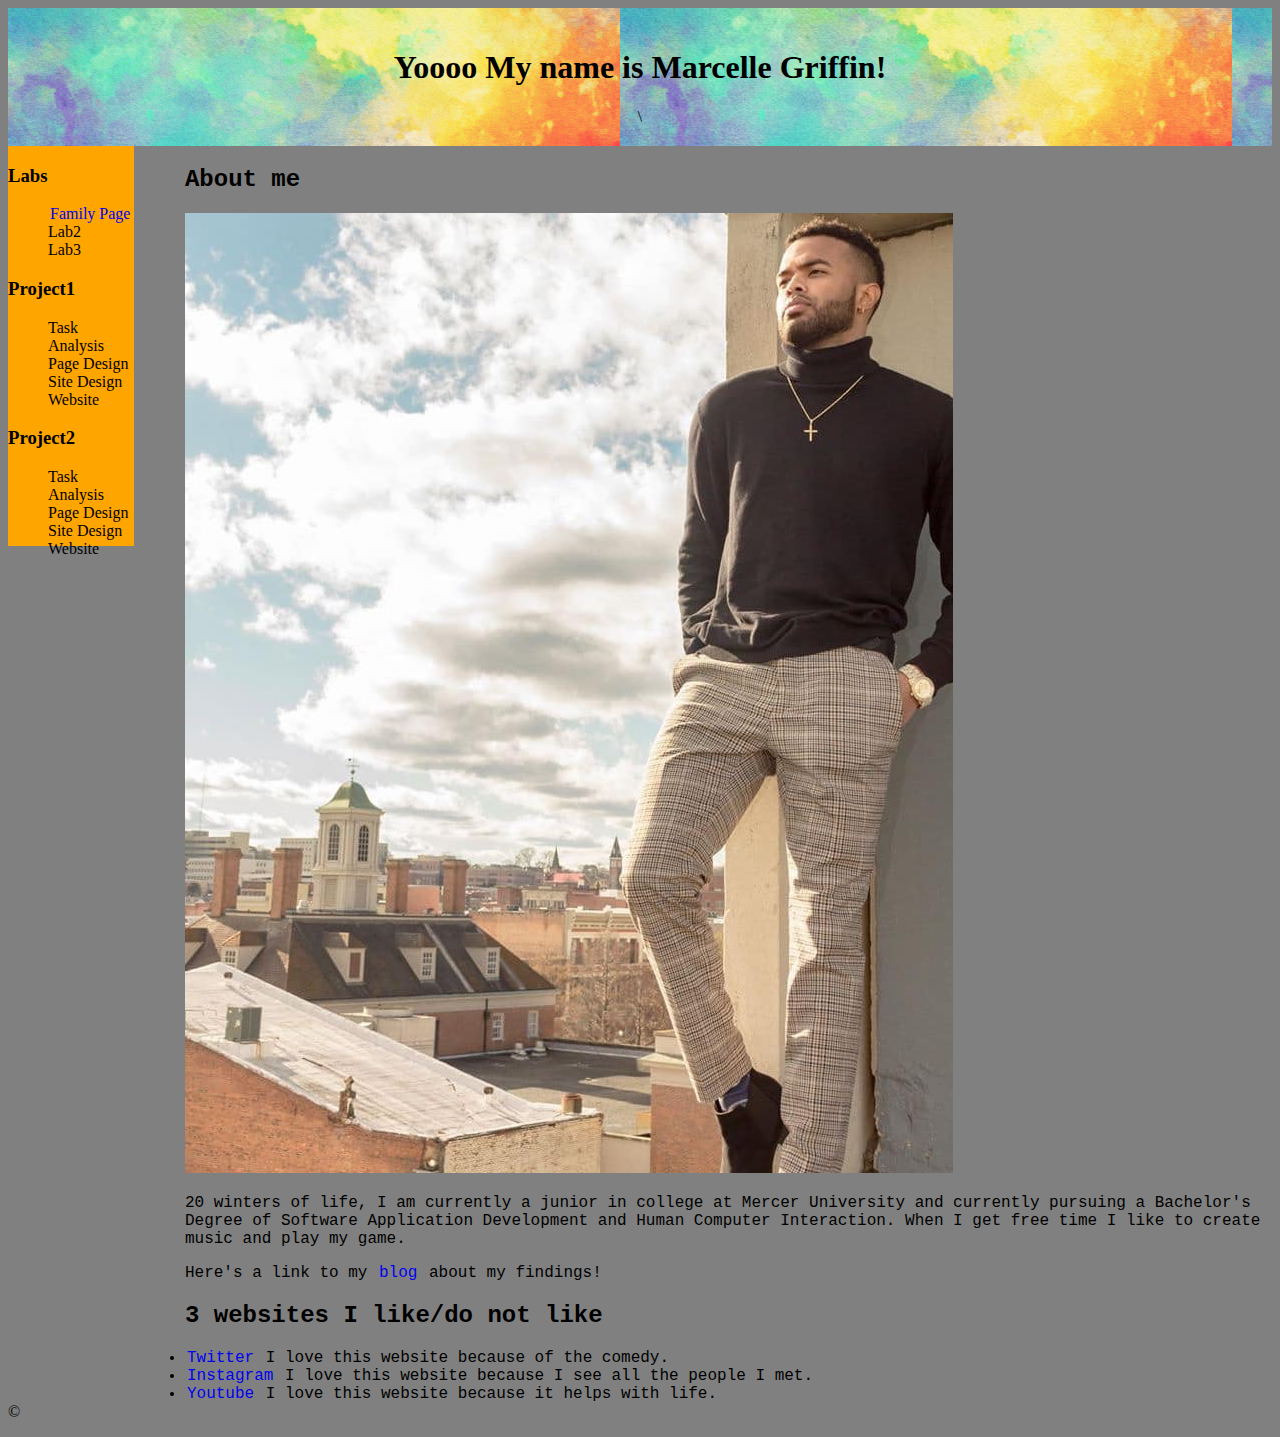
<file: index.html>
<!DOCTYPE html>
<html lang="en" dir="ltr">
  <head>
    <meta charset="utf-8">
    <title> Welcome to the IceBerg Lounge!</title>
    <link rel="stylesheet" type="text/css" href="main.css"/>
  </head>
  <body>
    <header>
      <h1> Yoooo My name is Marcelle Griffin!</h1>\
    </header>
    <nav>
      <h3>Labs</h3>
      <ul>
        <li><a href="Family.html">Family Page</a></li>
        <li>Lab2</li>
        <li>Lab3</li>
      </ul>
      <h3>Project1</h3>
      <ul>
        <li>Task Analysis</li>
        <li>Page Design</li>
        <li>Site Design</li>
        <li>Website</li>
      </ul>
      <h3>Project2</h3>
      <ul>
        <li>Task Analysis</li>
        <li>Page Design</li>
        <li>Site Design</li>
        <li>Website</li>
      </ul>
    </nav>
    <section>
      <h2>About me</h2>
      <img src="Me.jpg" alt="Marcelle"/>
      <p>20 winters of life, I am currently a junior in college at Mercer University and currently pursuing a Bachelor's
         Degree of Software Application Development and Human Computer Interaction. When I get free time I like to create
         music and play my game.
      </p><p>Here's a link to my <a href="https://cellewrld.blogspot.com/">blog</a> about my findings!</p>
      <h2>3 websites I like/do not like</h2>
        <li><a href="https://twitter.com/">Twitter</a> I love this website because of the comedy.</li>
        <li><a href="https://www.instagram.com/">Instagram</a> I love this website because I see all the people I met.</li>
        <li><a href="https://www.youtube.com/">Youtube</a> I love this website because it helps with life.</li>
    </section>
    &copy;

  </body>
</html>
</file>
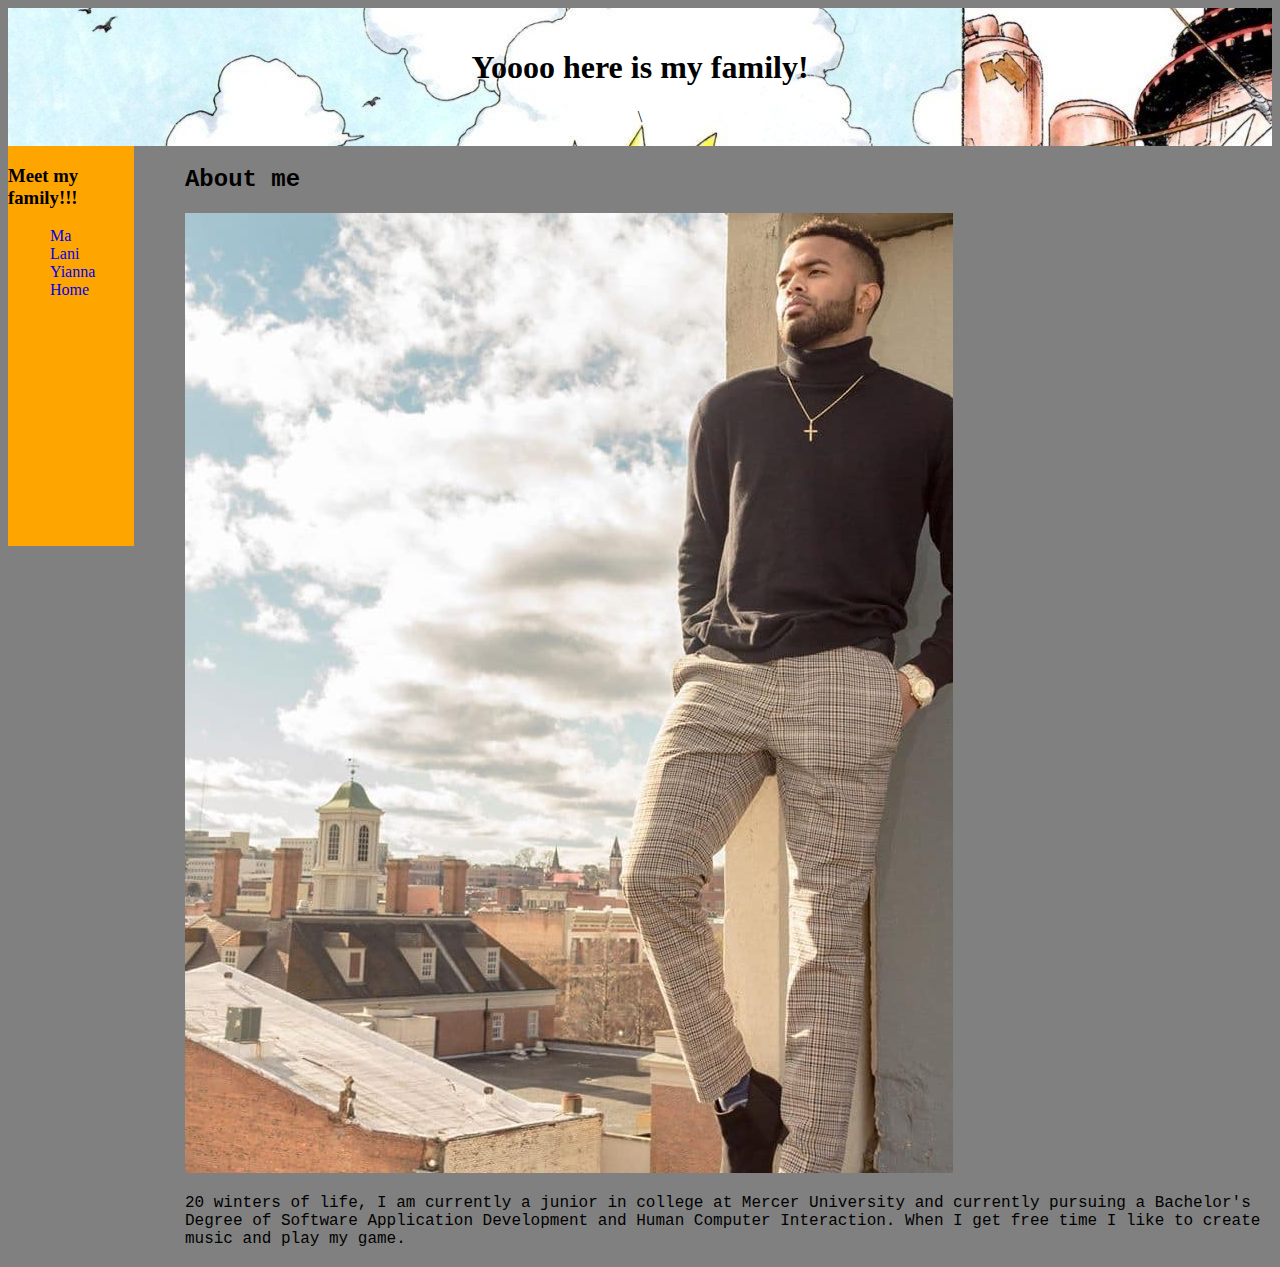
<file: Family.html>
<!DOCTYPE html>
<html lang="en" dir="ltr">
  <head>
    <meta charset="utf-8">
    <title> Welcome to My Family</title>
    <link rel="stylesheet" type="text/css" href="Family.css"/>
  </head>
  <body>
    <header>
      <h1> Yoooo here is my family!</h1>\
    </header>
    <nav>
      <h3>Meet my family!!!</h3>
      <ul>
        <li><a href="Ma.html">Ma</a></li>
        <li><a href="Lani.html">Lani</a></li>
        <li><a href="Yianna.html">Yianna</a></li>
        <li><a href="index.html">Home</a><li>
      </ul>
    </nav>
    <section>
      <h2>About me</h2>
      <img src="Me.jpg" alt="Marcelle"/>
      <p>20 winters of life, I am currently a junior in college at Mercer University and currently pursuing a Bachelor's
        Degree of Software Application Development and Human Computer Interaction. When I get free time I like to create
        music and play my game.
    <p>
    </section>
  </body>
</html>
</file>
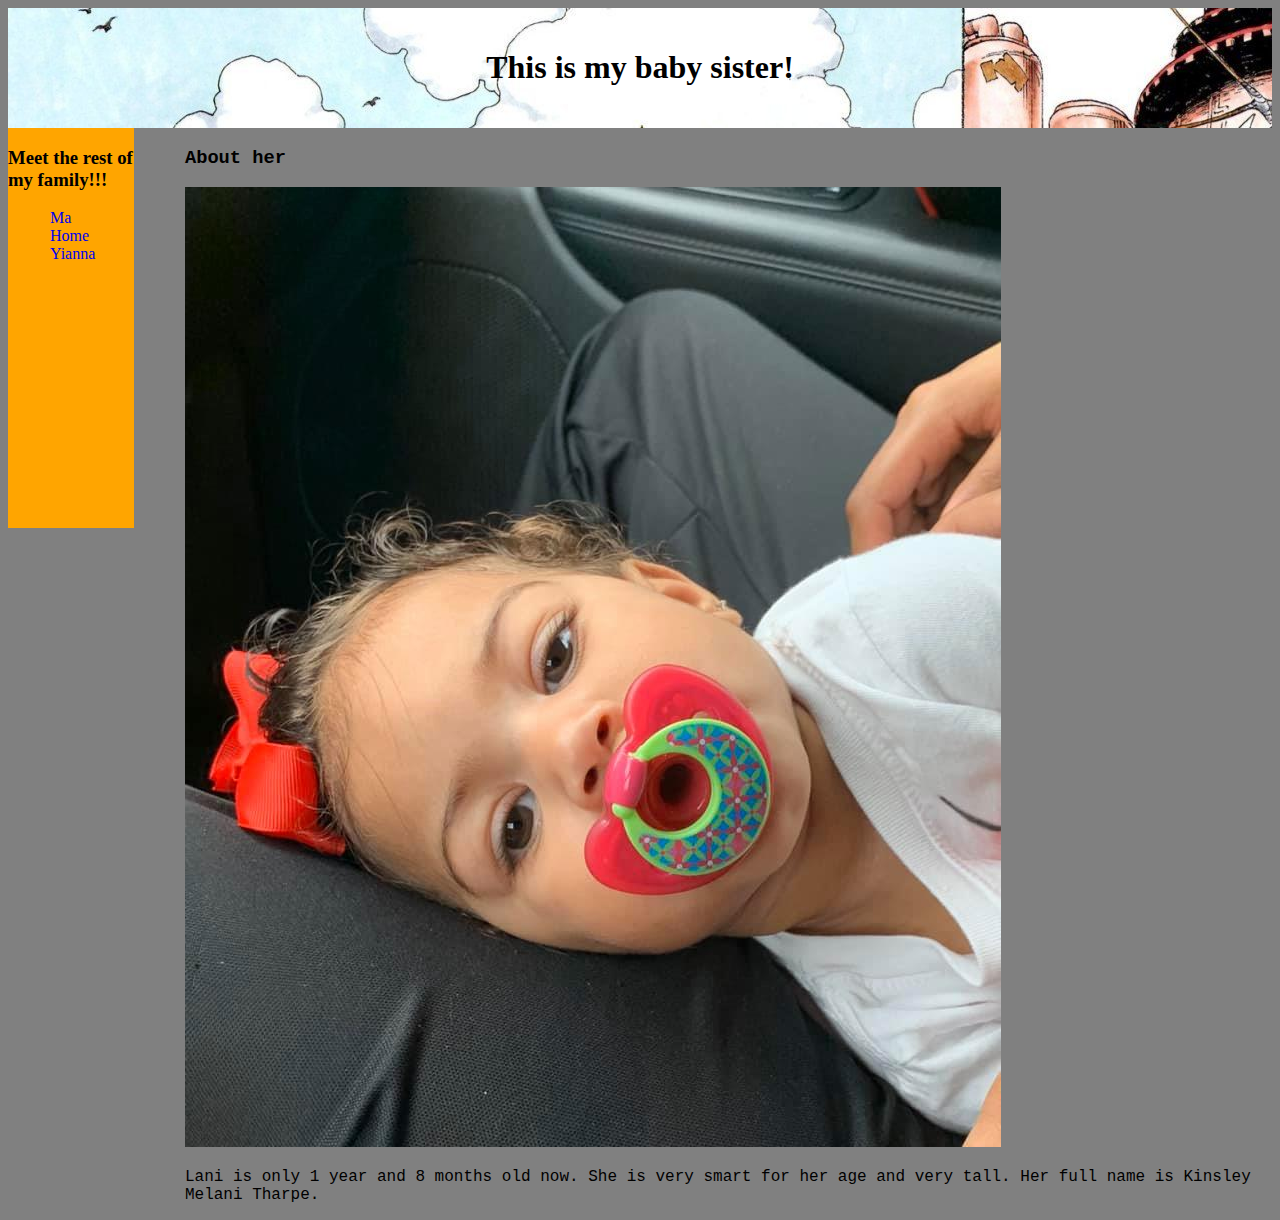
<file: Lani.html>
<!DOCTYPE html>
<html lang="en" dir="ltr">
  <head>
    <meta charset="utf-8">
    <title> Welcome to My Family</title>
    <link rel="stylesheet" type="text/css" href="Family.css"/>
  </head>
  <body>
    <header>
      <h1> This is my baby sister!</h1>
    </header>
    <nav>
      <h3>Meet the rest of my family!!!</h3>
      <ul>
        <li><a href="Ma.html">Ma</a></li>
        <li><a href="index.html">Home</a></li>
        <li><a href="Yianna.html">Yianna</a></li>
      </ul>
    </nav>
    <section>
      <h3>About her</h3>
      <img src="Lani.jpg" alt="Lani"/>
      <p>Lani is only 1 year and 8 months old now. She is very smart for her age and very tall. Her full name is
      Kinsley Melani Tharpe.
    </section>
  </body>
</file>
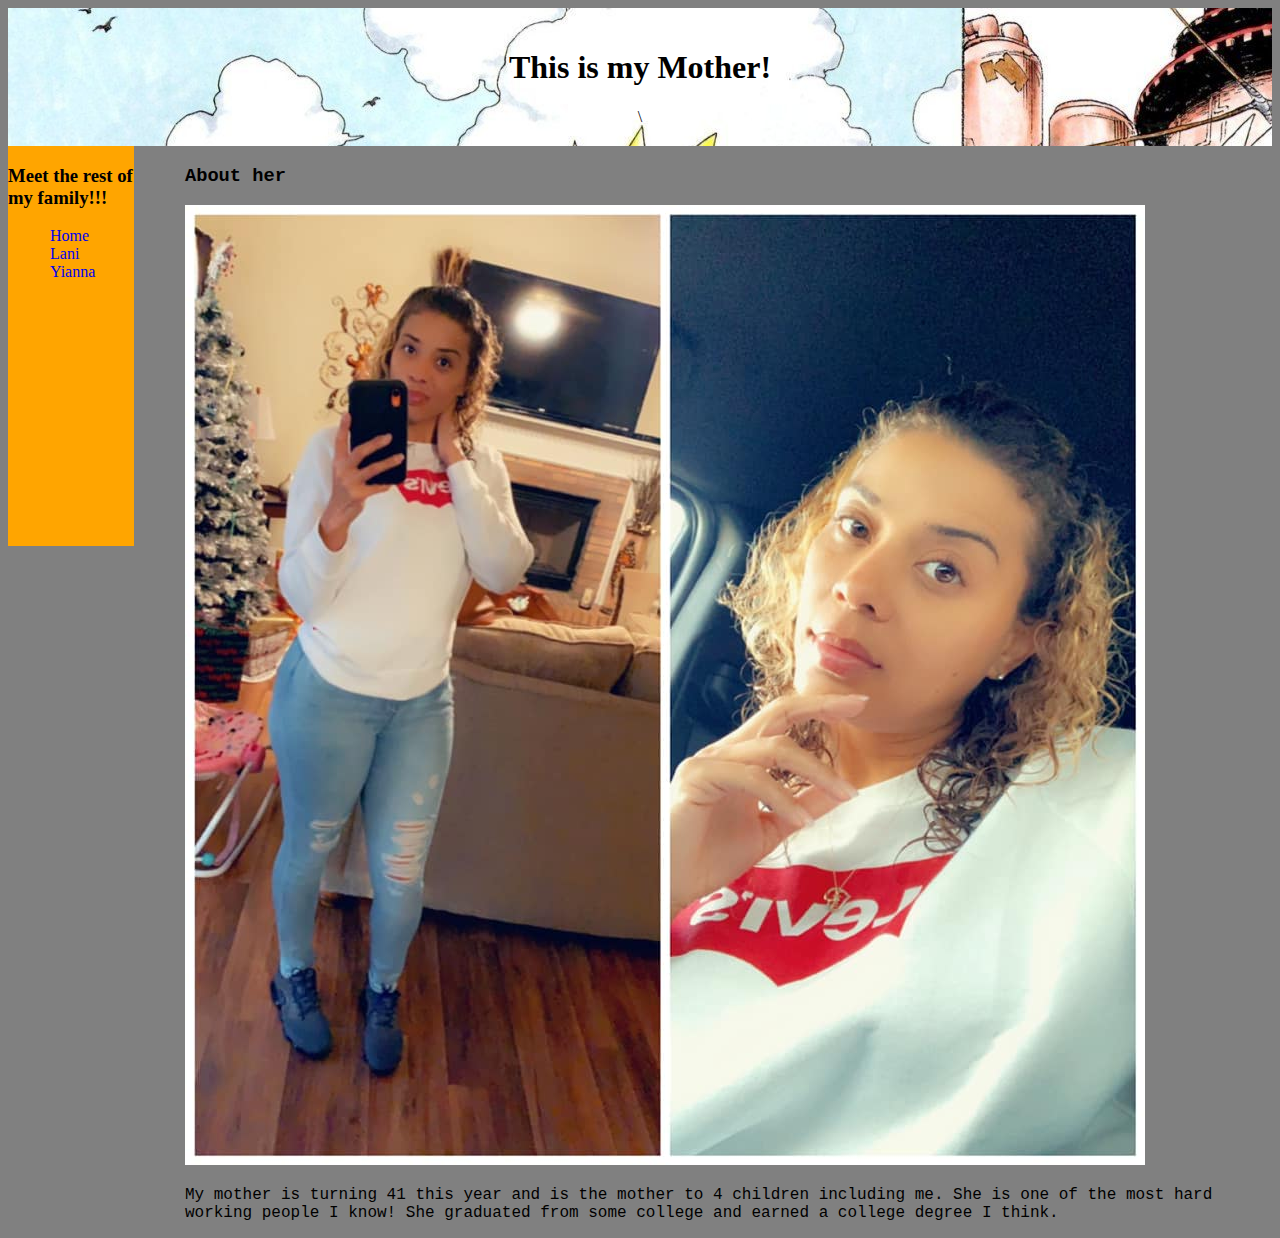
<file: Ma.html>
<!DOCTYPE html>
<html lang="en" dir="ltr">
  <head>
    <meta charset="utf-8">
    <title> Welcome to My Family</title>
    <link rel="stylesheet" type="text/css" href="Family.css"/>
  </head>
  <body>
    <header>
      <h1> This is my Mother!</h1>\
    </header>
    <nav>
    <h3>Meet the rest of my family!!!</h3>
      <ul>
        <li><a href="index.html">Home</a></li>
        <li><a href="Lani.html">Lani</a></li>
        <li><a href="Yianna.html">Yianna</a></li>
      </ul>
    </nav>
    <section>
      <h3>About her</h3>
      <img src="Ma.jpg" alt="Ma"/>
      <p>My mother is turning 41 this year and is the mother to 4 children including me. She is one of the
      most hard working people I know! She graduated from some college and earned a college degree I think.
      <p>
    </section>
  </body>
</html>
</file>
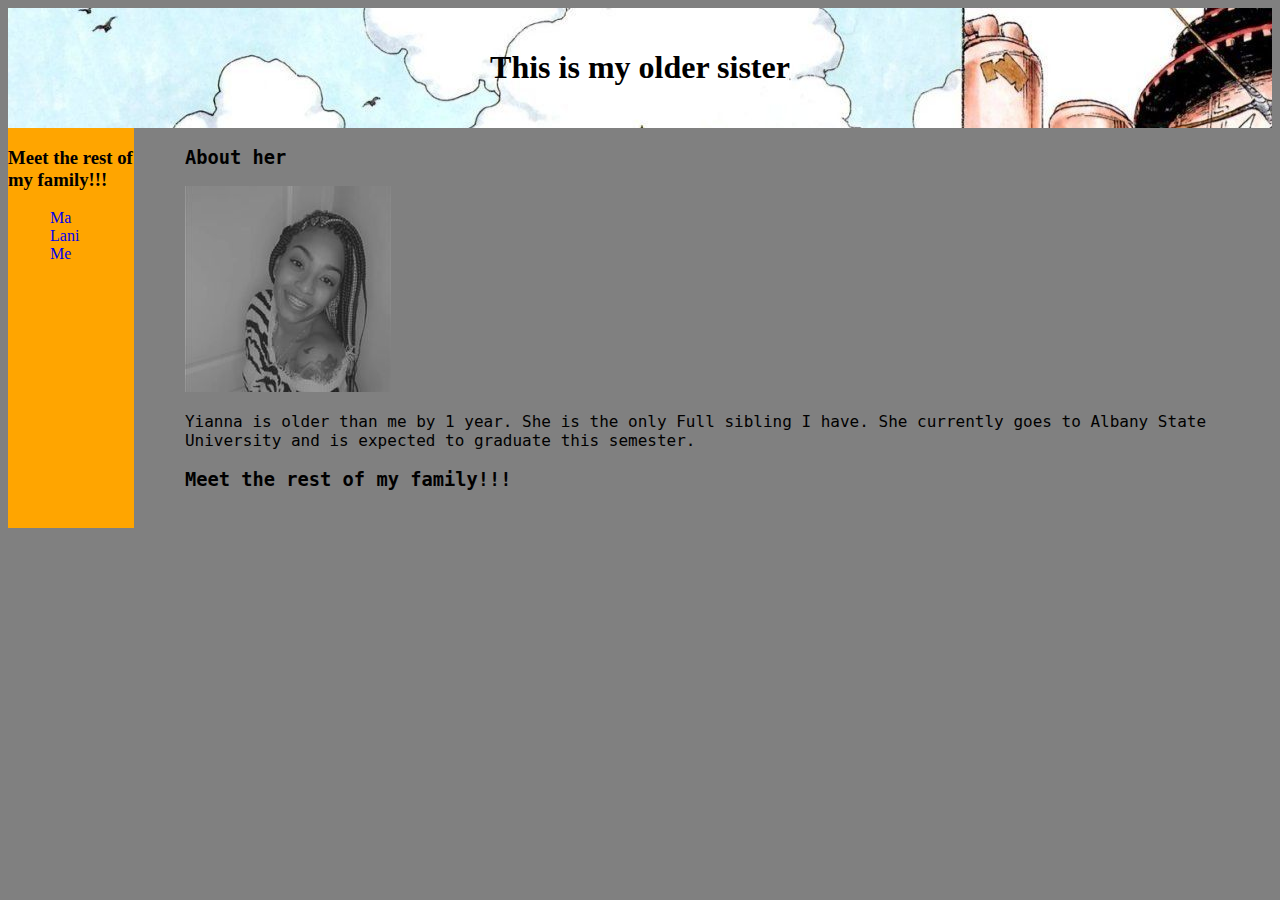
<file: Yianna.html>
<!DOCTYPE html>
<html lang="en" dir="ltr">
  <head>
    <meta charset="utf-8">
    <title> Welcome to My Family</title>
    <link rel="stylesheet" type="text/css" href="Family.css"/>
  </head>
  <body>
    <header>
      <h1> This is my older sister</h1>
    </header>
    <nav>
      <h3>Meet the rest of my family!!!</h3>
      <ul>
        <li><a href="Ma.html">Ma</a></li>
        <li><a href="Lani.html">Lani</a></li>
        <li><a href="index.html">Me</a></li>
      </ul>
    </nav>
    <section>
      <h3>About her</h3>
      <img src="Yianna.jpg" alt="Yianna"/>
      <p>Yianna is older than me by 1 year. She is the only Full sibling I have. She currently goes to Albany
      State University and is expected to graduate this semester.
      <p><h3>Meet the rest of my family!!!</h3>
    </section>
</body>
</file>
<file: main.css>
body{
  background-color: #808080;
  }
header{
  background-image:url(Background.jpg);
  color:#000000;
  padding: 20px 0px;
  text-align: center;
}
nav{
  background-color: #ffa500;
  width: 10%;
  float: left;
  height: 400px;
}
section{
  background-color: #808080;
  padding-left: 14%;
  font-family: monospace,helvetica,sans-serif;
}
a{
  text-decoration: none;
  padding: 2px;
}
nav li{list-style: none;}
</file>
<file: Family.css>
body{
  background-color: #808080;
  }
header{
  background-image:url(Bg.jpg);
  color:#000000;
  padding: 20px 0px;
  text-align: center;
}
nav{
  background-color: #ffa500;
  width: 10%;
  float: left;
  height: 400px;
}
section{
  background-color: #808080;
  padding-left: 14%;
  font-family: monospace,helvetica,sans-serif;
}
a{
  text-decoration: none;
  padding: 2px;
}
nav li{list-style: none;}
</file>
